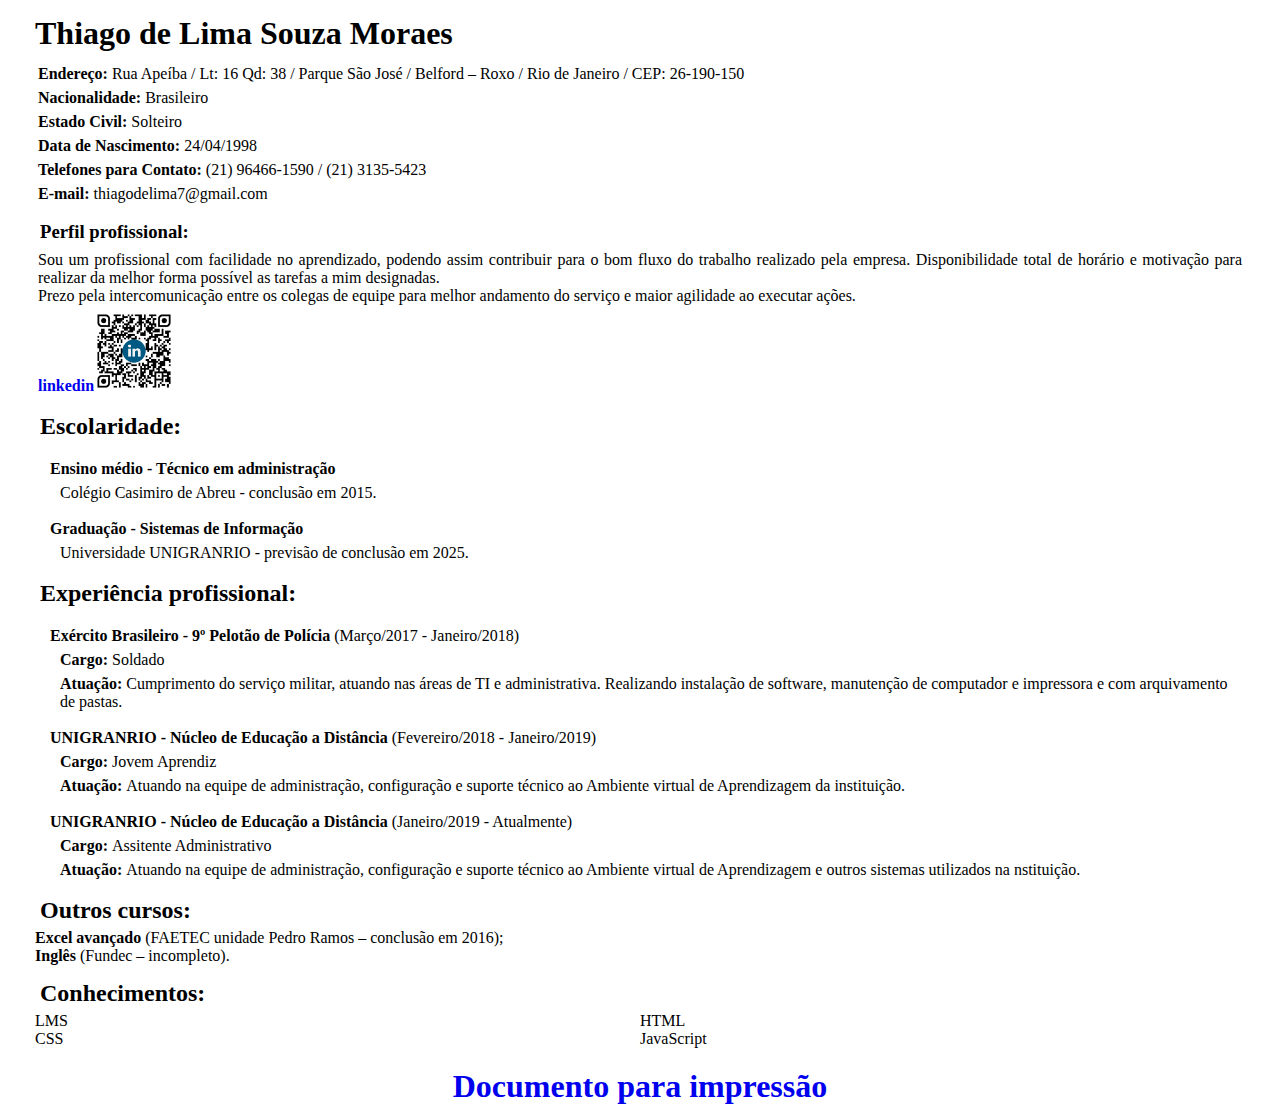
<file: curriculo-main/index.html>
<!DOCTYPE html>
<html lang="pt-br">
	<head>
		<meta charset="utf-8">
		<title>Currículo Thiago de Lima Souza Moraes</title>
		<link rel="stylesheet" type="text/css" href="css.css">	
	</head>
	<body>
        <h1 class="dono">Thiago de Lima Souza Moraes</h1>
        
        <div class="inf-pessoal">
            <p><b>Endereço: </b>Rua Apeíba / Lt: 16 Qd: 38 / Parque São José / Belford – Roxo / Rio de Janeiro / CEP: 26-190-150</p>
            <p><b>Nacionalidade: </b>Brasileiro</p>
            <p><b>Estado Civil: </b>Solteiro</p>
            <p><b>Data de Nascimento: </b>24/04/1998</p>
            <p><b>Telefones para Contato: </b>(21) 96466-1590 / (21) 3135-5423</p>
            <p><b>E-mail: </b>thiagodelima7@gmail.com</p>

            <h3 class="inf-1">Perfil profissional:</h3>
            <div class="cont-pp"></div>
                <p class="descricao">Sou um profissional com facilidade no aprendizado, podendo assim contribuir para o bom fluxo do trabalho realizado pela empresa. Disponibilidade total de horário e motivação para realizar da melhor forma possível as tarefas a mim designadas.<br>            
                Prezo pela intercomunicação entre os colegas de equipe para melhor andamento do serviço e maior agilidade ao executar ações.</p>
                <p class="link"><a href="https://www.linkedin.com/in/thiago-lima-a7093b1ba/" target="_blank"><b class="nome-link">linkedin</b></a><img src="img/qr-linkedin.png" alt="Código QR Linkdin" title="Código QR Linkdin" height="80px" class="img-link"></p>
            </div>
        </div>

        <div class="inf-adicionais">
            <h2 class="cont-inf-ad" id="inf-2">Escolaridade:</h2>
            <ul class="topico-cont-inf-ad">
                <li class="escolaridade"><b>Ensino médio - Técnico em administração</b></li>
                <ul class="sub-topico-cont-inf-ad">
                    <li class="desc-escolaridade">Colégio Casimiro de Abreu - conclusão em 2015.</li>
                </ul>
                <li class="escolaridade"><b>Graduação - Sistemas de Informação</b></li>
                <ul class="sub-topico-cont-inf-ad">
                    <li class="desc-escolaridade">Universidade UNIGRANRIO - previsão de conclusão em 2025.</li>
                </ul>
            </ul>

            <h2 class="cont-inf-ad" id="inf-3">Experiência profissional:</h2>
            <ul class="topico-cont-inf-ad">
                <li class="experiencia"><b>Exército Brasileiro - 9º Pelotão de Polícia </b>(Março/2017 - Janeiro/2018)</li>
                <ul class="sub-topico-cont-inf-ad">
                    <li class="cargo"><b>Cargo: </b>Soldado</li>
                    <li class="atuacao"><b>Atuação: </b>Cumprimento do serviço militar, atuando nas áreas de TI e administrativa. Realizando instalação de software, manutenção de computador e impressora e com arquivamento de pastas.</li>
                </ul>
                <li class="experiencia"><b>UNIGRANRIO - Núcleo de Educação a Distância </b>(Fevereiro/2018 - Janeiro/2019)</li>
                <ul class="sub-topico-cont-inf-ad">
                    <li class="cargo"><b>Cargo: </b>Jovem Aprendiz</li>
                    <li class="atuacao"><b>Atuação: </b>Atuando na equipe de administração, configuração e suporte técnico ao Ambiente virtual de Aprendizagem da instituição.</li>
                </ul>
                <li class="experiencia"><b>UNIGRANRIO - Núcleo de Educação a Distância </b>(Janeiro/2019 - Atualmente)</li>
                <ul class="sub-topico-cont-inf-ad">
                    <li class="cargo"><b>Cargo: </b>Assitente Administrativo</li>
                    <li class="atuacao"><b>Atuação: </b>Atuando na equipe de administração, configuração e suporte técnico ao Ambiente virtual de Aprendizagem e outros sistemas utilizados na nstituição.</li>
                </ul>
            </ul>

            <h2 class="cont-inf-ad" id="inf-4">Outros cursos:</h2>
            <ul class="topico-cont-inf-ad">
                <li><b>Excel avançado </b>(FAETEC unidade Pedro Ramos – conclusão em 2016);</li>
                <li><b>Inglês </b>(Fundec – incompleto). </li>
            </ul>

            <h2 class="cont-inf-ad" id="inf-5">Conhecimentos:</h2>
            <ul class="topico-cont-inf-ad">
                <div class="top-inf-5">
                    <li>LMS</li>
                    <li>HTML</li>
                    <li>CSS</li>
                    <li>JavaScript</li>
                </div>
            </ul>
        </div>
	<div class="exportacao" id="inf-6">
		<h1 class="cont-exportacao"><a href="exportação/curriculo.html" target="_blank">Documento para impressão</a></h1>
	</div>
    </body>
</html>
</file>
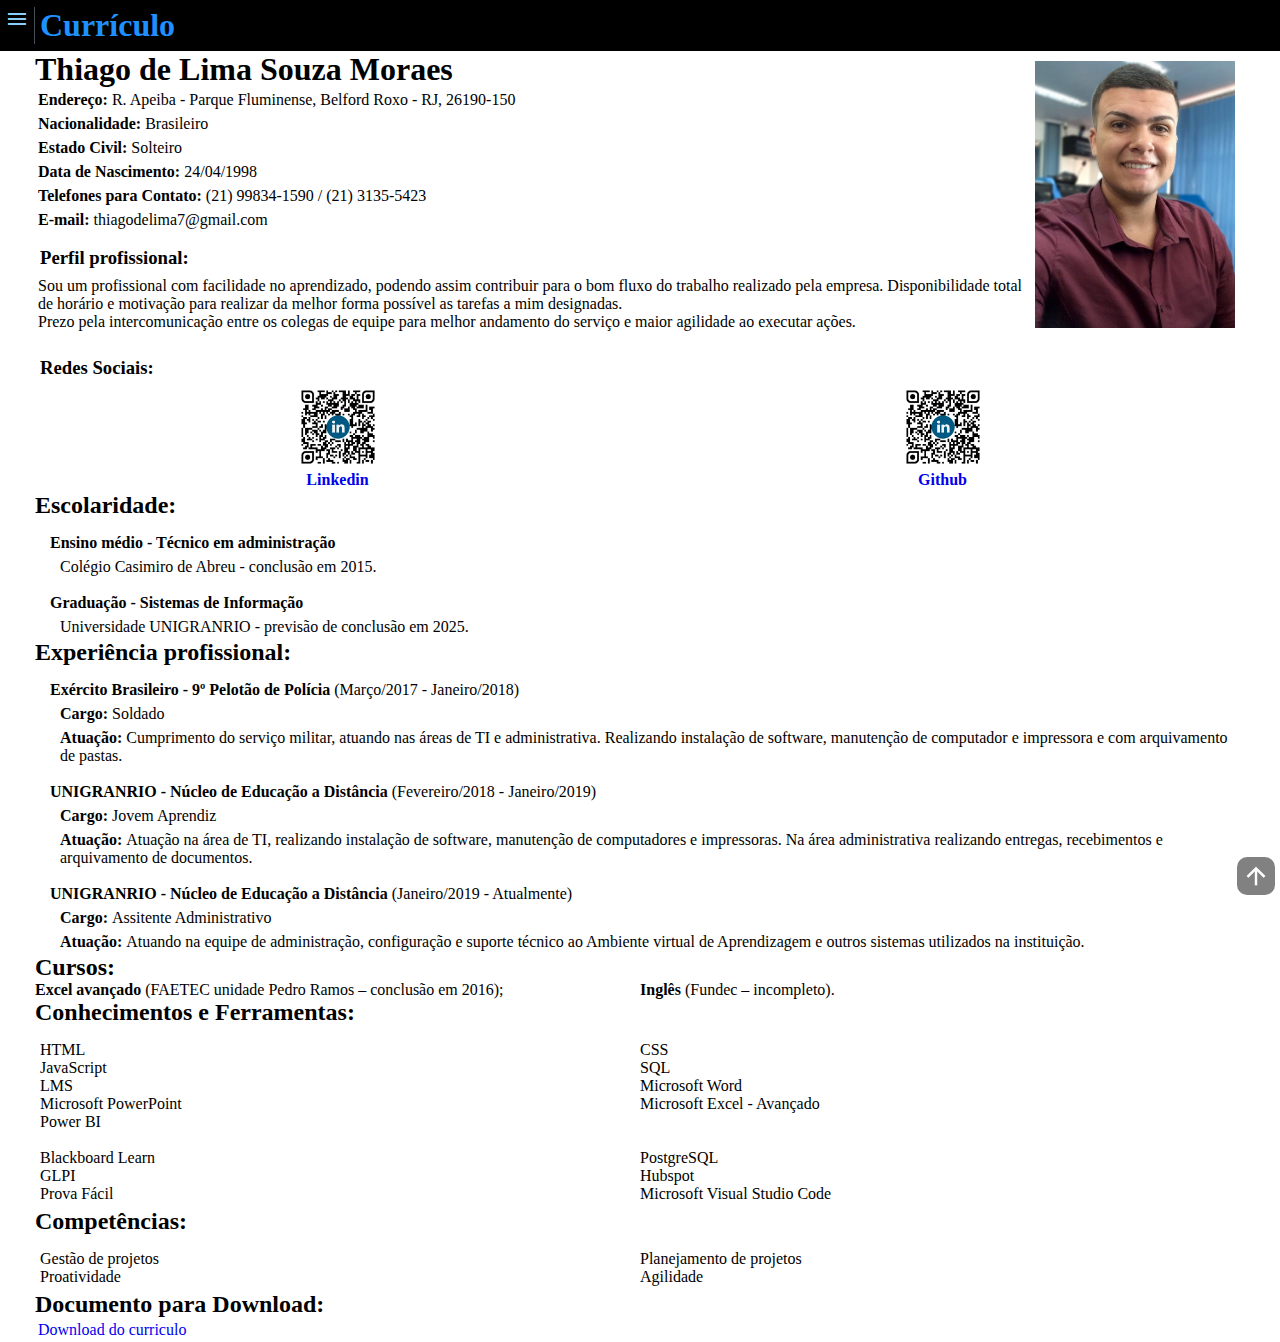
<file: curriculo1-main/index.html>
<!DOCTYPE html>
<html lang="pt-br">
<head>
    <meta charset="UTF-8">
    <meta http-equiv="X-UA-Compatible" content="IE=edge">
    <meta name="viewport" content="width=device-width, initial-scale=1.0">
    <title>Currículo Thiago de Lima Souza Moraes</title>
    <link rel="stylesheet" type="text/css" href="css.css">
	<link rel="icon" href="img/logoTH.png" type="image/x-icon">
    <link href="https://fonts.googleapis.com/icon?family=Material+Icons" rel="stylesheet">
	</head>
	<body>

        <section class="topo" id="topo">
            <div class="botao-topo">
                <a href="#" class="nome-botao-menu" id="nome-botao-menu"><span class="material-icons" id="botao-menu">menu</span></a>
                <a href="#" class="nome-botao-menu-hover" id="nome-botao-menu-hover"><span class="material-icons" id="botao-menu-hover">menu_open</span></a>
                <a href="#" class="nome-botao-menu-close" id="nome-botao-menu-close"><span class="material-icons" id="botao-menu-close">close</span></a>
            </div>
            <div class="cont-nome-topo">
                <h1 class="nome-topo">Currículo</h1>
            </div>
        </section>

        <section class="menu">
            <nav class="cont-menu" id="cont-menu">
                <ul class="menu-superior">
                    <li class="menu-pagina"><a href="#cont-inf-pessoal" class="nome-menu-pagina">Informações Pessoais</a></li>
                    <li class="menu-pagina"><a href="#cont-redes" class="nome-menu-pagina">Redes</a></li>
                    <li class="menu-pagina"><a href="#cont-escolaridade" class="nome-menu-pagina">Escolaridade</a></li>
                    <li class="menu-pagina"><a href="#cont-experiencia" class="nome-menu-pagina">Experiência</a></li>
                    <li class="menu-pagina"><a href="#cont-cursos" class="nome-menu-pagina">Cursos</a></li>
                    <li class="menu-pagina"><a href="#cont-conhecimentos" class="nome-menu-pagina">Conhecimentos e Ferramentas</a></li>
                    <li class="menu-pagina"><a href="#cont-competencias" class="nome-menu-pagina">Competências</a></li>
                    <li class="menu-pagina"><a href="#cont-download" class="nome-menu-pagina">Documento para Download</a></li>
                </ul>
            </nav>
        </section>
            
        <section class="cont-inf" id="cont-inf">
            <section class="cont-inf-pessoal" id="cont-inf-pessoal">
                <div class="inf-pessoal">
                    <h1 class="nome-dono">Thiago de Lima Souza Moraes</h1>
                    <p><b>Endereço: </b><!-- Rua Apeíba / Lt: 16 Qd: 38 / Parque São José / Belford – Roxo / Rio de Janeiro / CEP: 26-190-150 --> R. Apeiba - Parque Fluminense, Belford Roxo - RJ, 26190-150</p>
                    <p><b>Nacionalidade: </b>Brasileiro</p>
                    <p><b>Estado Civil: </b>Solteiro</p>
                    <p><b>Data de Nascimento: </b>24/04/1998</p>
                    <p><b>Telefones para Contato: </b>(21) 99834-1590 / (21) 3135-5423</p>
                    <p><b>E-mail: </b>thiagodelima7@gmail.com</p>

                    <h3 class="inf-1" id="perfil-profissional">Perfil profissional:</h3>
                    <p class="descricao">Sou um profissional com facilidade no aprendizado, podendo assim contribuir para o bom fluxo do trabalho realizado pela empresa. Disponibilidade total de horário e motivação para realizar da melhor forma possível as tarefas a mim designadas.<br>            
                    Prezo pela intercomunicação entre os colegas de equipe para melhor andamento do serviço e maior agilidade ao executar ações.</p>
                </div>

                <div class="cont-foto-dono">
                    <img src="img/IMG_6853(1).jpg" class="foto-dono" alt="Foto - Thiago de Lima Souza Moraes" title="Foto - Thiago de Lima Souza Moraes">
                </div>
            </section>

            <section class="cont-redes" id="cont-redes">
                <h3 class="inf-1" id="perfil-profissional">Redes Sociais:</h3>
                <div class="redes">
                    <p class="rede" id="rede1"><img src="img/qr-linkedin.png" alt="Código QR Linkdin" title="Código QR Linkdin" height="80px" class="img-redek"><br><a href="https://www.linkedin.com/in/thiago-de-lima-souza-moraes-a7093b1ba/" target="_blank" class="nome-link"><b>Linkedin</b></a></p>
                    <p class="rede" id="rede2"><img src="img/qr-linkedin.png" alt="Código QR Github" title="Código QR Github" height="80px" class="img-redek"><br><a href="https://github.com/TMoraes2021" target="_blank" class="nome-link"><b>Github</b></a></p>
                </div>
            </section>
            
            <section class="cont-escolaridade" id="cont-escolaridade">
                <h2 class="cont-inf-ad" id="inf-2">Escolaridade:</h2>
                <ul class="topico-cont-inf-ad">
                    <li class="escolaridade"><b>Ensino médio - Técnico em administração</b></li>
                    <ul class="sub-topico-cont-inf-ad">
                        <li class="desc-escolaridade">Colégio Casimiro de Abreu - conclusão em 2015.</li>
                    </ul>
                    <li class="escolaridade"><b>Graduação - Sistemas de Informação</b></li>
                    <ul class="sub-topico-cont-inf-ad">
                        <li class="desc-escolaridade">Universidade UNIGRANRIO - previsão de conclusão em 2025.</li>
                    </ul>
                </ul>
            </section>

            <section class="cont-experiencia" id="cont-experiencia">
                <h2 class="cont-inf-ad" id="inf-3">Experiência profissional:</h2>
                <ul class="topico-cont-inf-ad">
                    <li class="experiencia"><b>Exército Brasileiro - 9º Pelotão de Polícia </b>(Março/2017 - Janeiro/2018)</li>
                    <ul class="sub-topico-cont-inf-ad">
                        <li class="cargo"><b>Cargo: </b>Soldado</li>
                        <li class="atuacao"><b>Atuação: </b>Cumprimento do serviço militar, atuando nas áreas de TI e administrativa. Realizando instalação de software, manutenção de computador e impressora e com arquivamento de pastas.</li>
                    </ul>
                    <li class="experiencia"><b>UNIGRANRIO - Núcleo de Educação a Distância </b>(Fevereiro/2018 - Janeiro/2019)</li>
                    <ul class="sub-topico-cont-inf-ad">
                        <li class="cargo"><b>Cargo: </b>Jovem Aprendiz</li>
                        <li class="atuacao"><b>Atuação: </b>Atuação na área de TI, realizando instalação de software, manutenção de computadores e impressoras. Na área administrativa realizando entregas, recebimentos e arquivamento de documentos.</li>
                    </ul>
                    <li class="experiencia"><b>UNIGRANRIO - Núcleo de Educação a Distância </b>(Janeiro/2019 - Atualmente)</li>
                    <ul class="sub-topico-cont-inf-ad">
                        <li class="cargo"><b>Cargo: </b>Assitente Administrativo</li>
                        <li class="atuacao"><b>Atuação: </b>Atuando na equipe de administração, configuração e suporte técnico ao Ambiente virtual de Aprendizagem e outros sistemas utilizados na instituição.</li>
                    </ul>
                </ul>
            </section>

            <section class="cont-cursos" id="cont-cursos">
                <h2 class="cont-inf-ad" id="inf-4">Cursos:</h2>
                <ul class="topico-cont-inf">
                    <li><b>Excel avançado </b>(FAETEC unidade Pedro Ramos – conclusão em 2016);</li>
                    <li><b>Inglês </b>(Fundec – incompleto). </li>
                </ul>
            </section>

            <section class="cont-conhecimentos" id="cont-conhecimentos">
                <h2 class="cont-inf-ad" id="inf-5">Conhecimentos e Ferramentas:</h2>
                <div class="div-top">                    
                    <ul class="topico-cont-inf">                    
                        <li>HTML</li>
                        <li>CSS</li>
                        <li>JavaScript</li>
                        <li>SQL</li>
                        <li>LMS</li>
                        <li>Microsoft Word</li>
                        <li>Microsoft PowerPoint</li>
                        <li>Microsoft Excel - Avançado</li>
                        <li>Power BI</li>
                    </ul>

                    <br>
                    
                    <ul class="topico-cont-inf"> 
                        <li>Blackboard Learn</li>
                        <li>PostgreSQL</li>
                        <li>GLPI</li>
                        <li>Hubspot</li>
                        <li>Prova Fácil</li>
                        <li>Microsoft Visual Studio Code</li>
                    </ul>
                </ul>
            </section>

            <section class="cont-competencias" id="cont-competencias">
                <h2 class="cont-inf-ad" id="inf-5">Competências:</h2>
                <div class="div-top">                    
                    <ul class="topico-cont-inf">                    
                        <li>Gestão de projetos</li>
                        <li>Planejamento de projetos</li>
                        <li>Proatividade</li>
                        <li>Agilidade</li>
                    </ul>
                </div>
            </section>

            <section class="cont-download" id="cont-download">
                <h2 class="cont-inf-ad" id="inf-5">Documento para Download:</h2>
                <p class="link-download"><a href="exportação/curriculo.html" target="_blank">Download do curriculo</a></p>
            </section>

            <section class="cont-botao-topo">
                <a href="#cont-inf" id="link-botao-inicio-pagina"><span class="material-icons" id="botao-inicio-pagina">arrow_upward</span></a>
            </section>

        </section>


        <script src="//code.jquery.com/jquery-3.2.1.min.js"></script>
	    <script type="text/javascript" src="script.js"></script>
        
    </body>
</html>
</file>
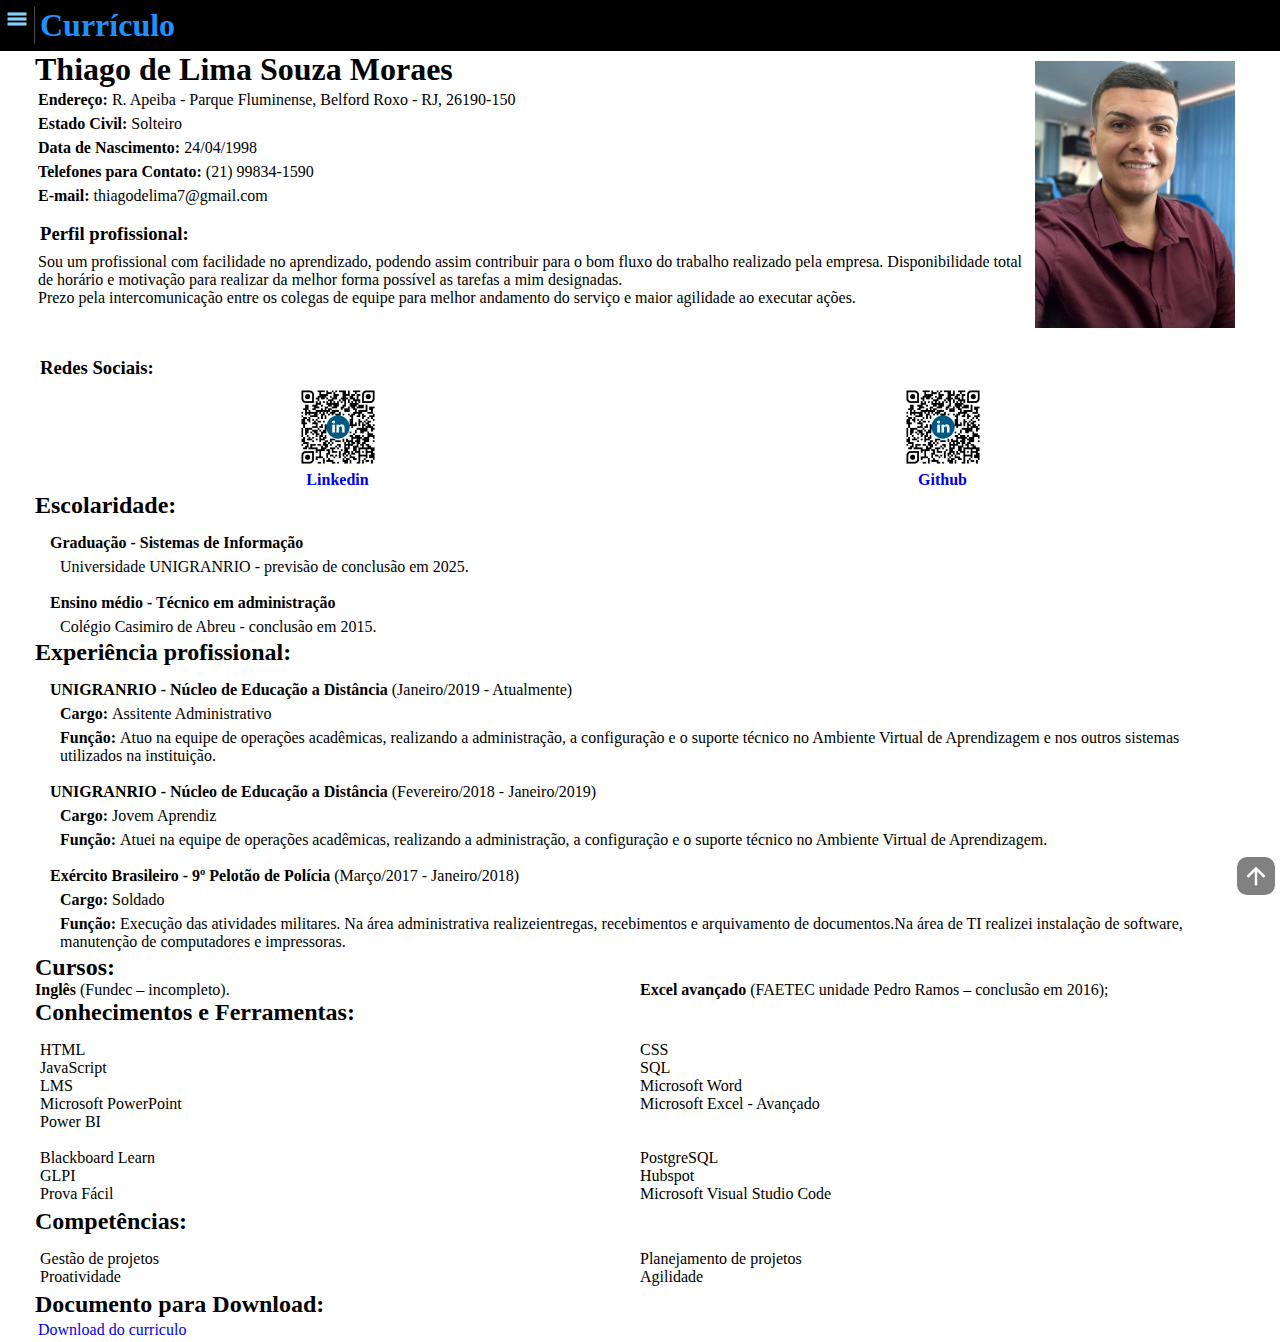
<file: curriculo2-main/index.html>
<!DOCTYPE html>
<html lang="pt-br">
<head>
    <meta charset="UTF-8">
    <meta http-equiv="X-UA-Compatible" content="IE=edge">
    <meta name="viewport" content="width=device-width, initial-scale=1.0">
    <title>Currículo | Thiago de Lima Souza Moraes</title>
    <link rel="stylesheet" type="text/css" href="css.css">
	<link rel="icon" href="img/logoTH.png" type="image/x-icon">
    <link href="https://fonts.googleapis.com/icon?family=Material+Icons" rel="stylesheet">
	</head>
	<body>

        <section class="topo" id="topo">
            <div class="conteudoBotaoTopo">
                <a href="#" class="linkBotaoMenu" id="linkBotaoMenu" onmouseover="linkBotaoHoverOn()" onmouseout="linkBotaoHoverOff()" onclick="abrirMenu()" >
                    <span class="material-icons" id="nomeBotaoMenu">menu</span>
                </a>
                <a href="#" class="linkBotaoMenu" id="linkBotaoMenuClose">
                    <span class="material-icons" id="nomeBotaoMenuClose">close</span>
                </a>
            </div>

            <div class="conteudoNomeTopo">
                <h1 class="nomeTopo">Currículo</h1>
            </div>
        </section>

        <section class="conteudoMenu" id="conteudoMenu">
            <nav class="menu" id="menu">
                <ul class="conteudoMenuPagina">
                    <li class="menu-pagina"><a href="#cont-inf-pessoal" class="nome-menu-pagina">Informações Pessoais</a></li>
                    <li class="menu-pagina"><a href="#cont-redes" class="nome-menu-pagina">Redes</a></li>
                    <li class="menu-pagina"><a href="#cont-escolaridade" class="nome-menu-pagina">Escolaridade</a></li>
                    <li class="menu-pagina"><a href="#cont-experiencia" class="nome-menu-pagina">Experiência</a></li>
                    <li class="menu-pagina"><a href="#cont-cursos" class="nome-menu-pagina">Cursos</a></li>
                    <li class="menu-pagina"><a href="#cont-conhecimentos" class="nome-menu-pagina">Conhecimentos e Ferramentas</a></li>
                    <li class="menu-pagina"><a href="#cont-competencias" class="nome-menu-pagina">Competências</a></li>
                    <li class="menu-pagina"><a href="#cont-download" class="nome-menu-pagina">Documento para Download</a></li>
                </ul>
            </nav>
        </section>
            
        <section class="cont-inf" id="cont-inf">
            <section class="cont-inf-pessoal" id="cont-inf-pessoal">
                <div class="inf-pessoal">
                    <h1 class="nome-dono">Thiago de Lima Souza Moraes</h1>
                    <p><b>Endereço: </b>R. Apeiba - Parque Fluminense, Belford Roxo - RJ, 26190-150</p>
                    <p><b>Estado Civil: </b>Solteiro</p>
                    <p><b>Data de Nascimento: </b>24/04/1998</p>
                    <p><b>Telefones para Contato: </b>(21) 99834-1590</p>
                    <p><b>E-mail: </b>thiagodelima7@gmail.com</p>

                    <h3 class="inf-1" id="perfil-profissional">Perfil profissional:</h3>
                    <p class="descricao">Sou um profissional com facilidade no aprendizado, podendo assim contribuir para o bom fluxo do trabalho realizado pela empresa. Disponibilidade total de horário e motivação para realizar da melhor forma possível as tarefas a mim designadas.<br>            
                    Prezo pela intercomunicação entre os colegas de equipe para melhor andamento do serviço e maior agilidade ao executar ações.</p>
                </div>

                <div class="cont-foto-dono">
                    <img src="img/IMG_6853(1).jpg" class="foto-dono" alt="Foto - Thiago de Lima Souza Moraes" title="Foto - Thiago de Lima Souza Moraes">
                </div>
            </section>

            <section class="cont-redes" id="cont-redes">
                <h3 class="inf-1" id="perfil-profissional">Redes Sociais:</h3>
                <div class="redes">
                    <p class="rede" id="rede1"><img src="img/qr-linkedin.png" alt="Código QR Linkdin" title="Código QR Linkdin" height="80px" class="img-redek"><br><a href="https://www.linkedin.com/in/thiago-de-lima-souza-moraes-a7093b1ba/" target="_blank" class="nome-link"><b>Linkedin</b></a></p>
                    <p class="rede" id="rede2"><img src="img/qr-linkedin.png" alt="Código QR Github" title="Código QR Github" height="80px" class="img-redek"><br><a href="https://github.com/TMoraes2021" target="_blank" class="nome-link"><b>Github</b></a></p>
                </div>
            </section>
            
            <section class="cont-escolaridade" id="cont-escolaridade">
                <h2 class="cont-inf-ad" id="inf-2">Escolaridade:</h2>
                <ul class="topico-cont-inf-ad">
                    <li class="escolaridade"><b>Graduação - Sistemas de Informação</b></li>
                    <ul class="sub-topico-cont-inf-ad">
                        <li class="desc-escolaridade">Universidade UNIGRANRIO - previsão de conclusão em 2025.</li>
                    <li class="escolaridade"><b>Ensino médio - Técnico em administração</b></li>
                    <ul class="sub-topico-cont-inf-ad">
                        <li class="desc-escolaridade">Colégio Casimiro de Abreu - conclusão em 2015.</li>
                    </ul>
                    </ul>
                </ul>
            </section>

            <section class="cont-experiencia" id="cont-experiencia">
                <h2 class="cont-inf-ad" id="inf-3">Experiência profissional:</h2>
                <ul class="topico-cont-inf-ad">
                    <li class="experiencia"><b>UNIGRANRIO - Núcleo de Educação a Distância </b>(Janeiro/2019 - Atualmente)</li>
                    <ul class="sub-topico-cont-inf-ad">
                        <li class="cargo"><b>Cargo: </b>Assitente Administrativo</li>
                        <li class="atuacao"><b>Função: </b>Atuo na equipe de operações acadêmicas, realizando a administração, a configuração e o suporte técnico no Ambiente Virtual de Aprendizagem e nos outros sistemas utilizados na instituição.</li>
                    </ul>
                    <li class="experiencia"><b>UNIGRANRIO - Núcleo de Educação a Distância </b>(Fevereiro/2018 - Janeiro/2019)</li>
                    <ul class="sub-topico-cont-inf-ad">
                        <li class="cargo"><b>Cargo: </b>Jovem Aprendiz</li>
                        <li class="atuacao"><b>Função: </b>Atuei na equipe de operações acadêmicas, realizando a administração, a configuração e o suporte técnico no Ambiente Virtual de Aprendizagem.</li>
                    </ul>
                    <li class="experiencia"><b>Exército Brasileiro - 9º Pelotão de Polícia </b>(Março/2017 - Janeiro/2018)</li>
                    <ul class="sub-topico-cont-inf-ad">
                        <li class="cargo"><b>Cargo: </b>Soldado</li>
                        <li class="atuacao"><b>Função: </b>Execução das atividades militares. Na área administrativa realizeientregas, recebimentos e arquivamento de documentos.Na área de TI realizei instalação de software, manutenção de computadores e impressoras.</li>
                    </ul>
                </ul>
            </section>

            <section class="cont-cursos" id="cont-cursos">
                <h2 class="cont-inf-ad" id="inf-4">Cursos:</h2>
                <ul class="topico-cont-inf">
                    <li><b>Inglês </b>(Fundec – incompleto). </li>
                    <li><b>Excel avançado </b>(FAETEC unidade Pedro Ramos – conclusão em 2016);</li>
                </ul>
            </section>

            <section class="cont-conhecimentos" id="cont-conhecimentos">
                <h2 class="cont-inf-ad" id="inf-5">Conhecimentos e Ferramentas:</h2>
                <div class="div-top">                    
                    <ul class="topico-cont-inf">                    
                        <li>HTML</li>
                        <li>CSS</li>
                        <li>JavaScript</li>
                        <li>SQL</li>
                        <li>LMS</li>
                        <li>Microsoft Word</li>
                        <li>Microsoft PowerPoint</li>
                        <li>Microsoft Excel - Avançado</li>
                        <li>Power BI</li>
                    </ul>

                    <br>
                    
                    <ul class="topico-cont-inf"> 
                        <li>Blackboard Learn</li>
                        <li>PostgreSQL</li>
                        <li>GLPI</li>
                        <li>Hubspot</li>
                        <li>Prova Fácil</li>
                        <li>Microsoft Visual Studio Code</li>
                    </ul>
                </ul>
            </section>

            <section class="cont-competencias" id="cont-competencias">
                <h2 class="cont-inf-ad" id="inf-5">Competências:</h2>
                <div class="div-top">                    
                    <ul class="topico-cont-inf">                    
                        <li>Gestão de projetos</li>
                        <li>Planejamento de projetos</li>
                        <li>Proatividade</li>
                        <li>Agilidade</li>
                    </ul>
                </div>
            </section>

            <section class="cont-download" id="cont-download">
                <h2 class="cont-inf-ad" id="inf-5">Documento para Download:</h2>
                <p class="link-download"><a href="exportação/Curriculo - Thiago de Lima Souza Moraes.docx" target="_blank">Download do curriculo</a></p>
            </section>

            <section class="cont-botao-topo">
                <a href="#cont-inf" id="link-botao-inicio-pagina"><span class="material-icons" id="botao-inicio-pagina">arrow_upward</span></a>
            </section>

        </section>


        <script src="//code.jquery.com/jquery-3.2.1.min.js"></script>
	    <script type="text/javascript" src="script.js"></script>
        
    </body>
</html>
</file>
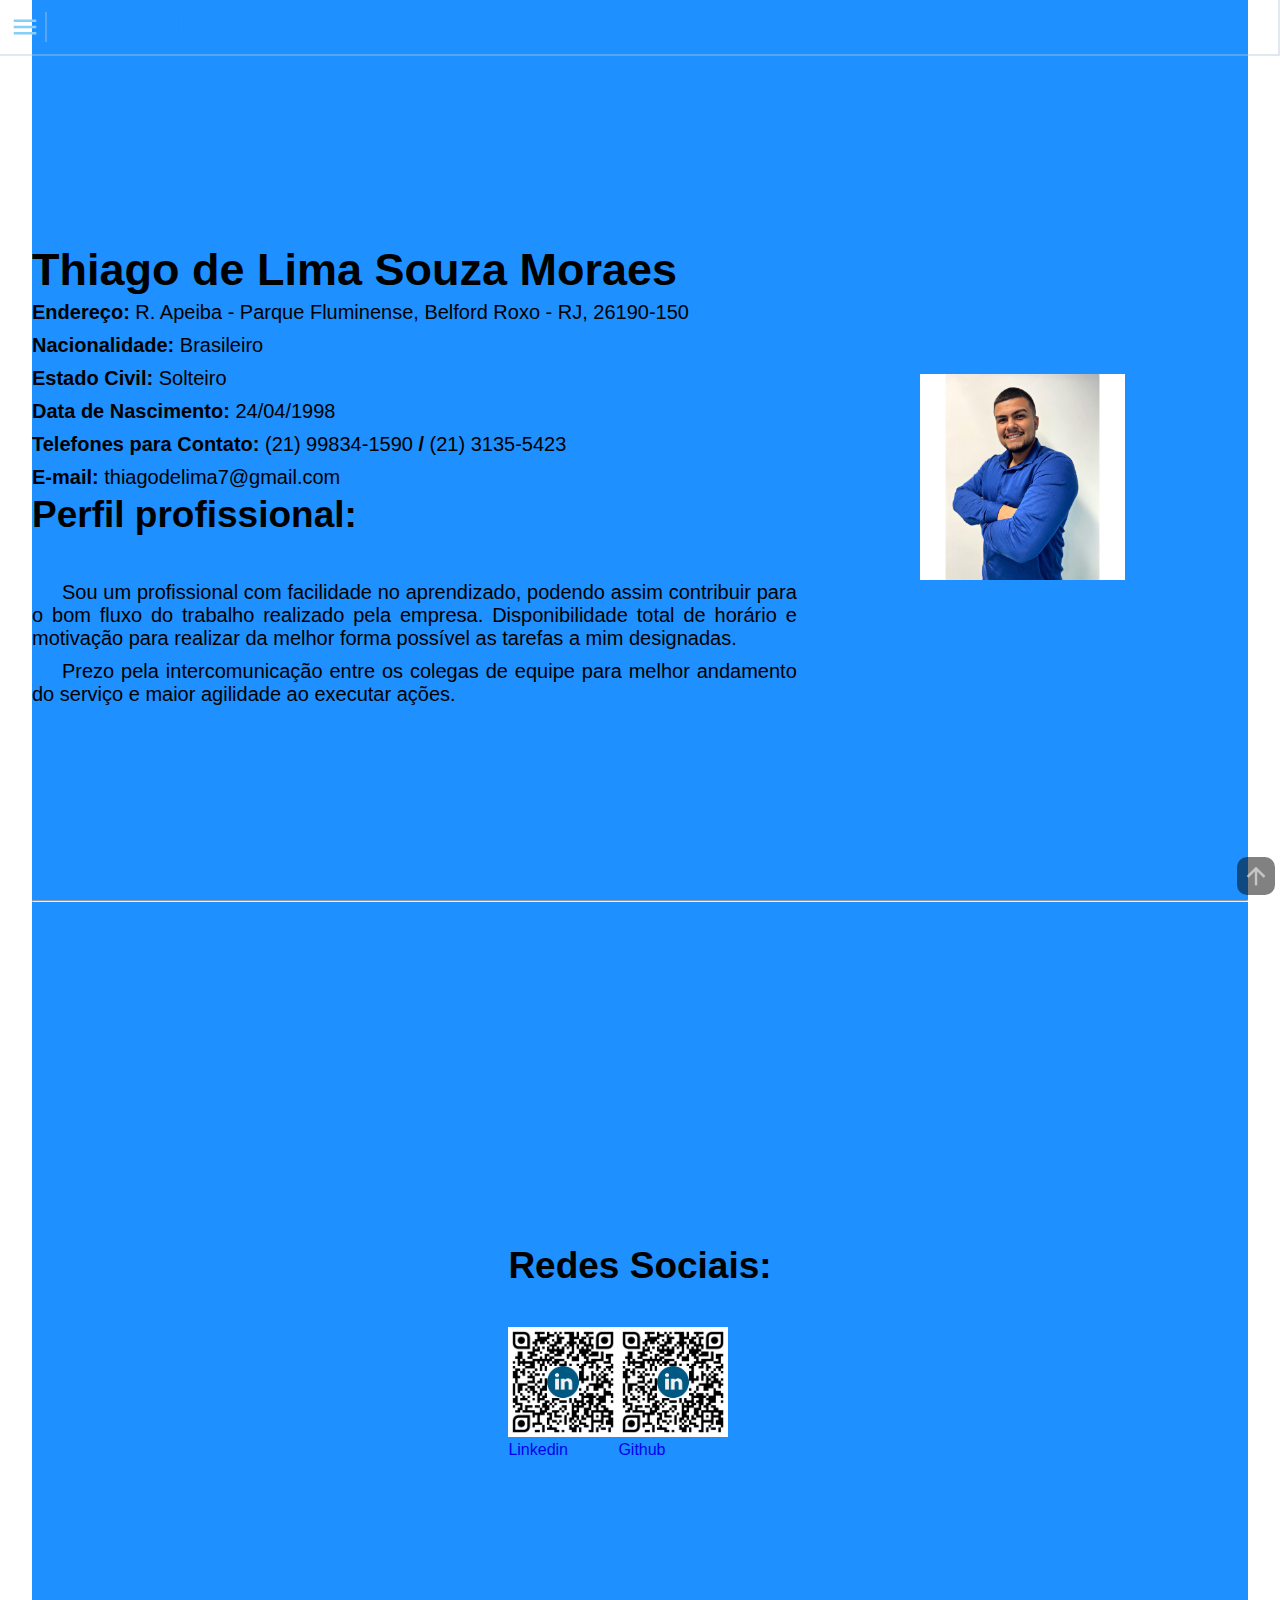
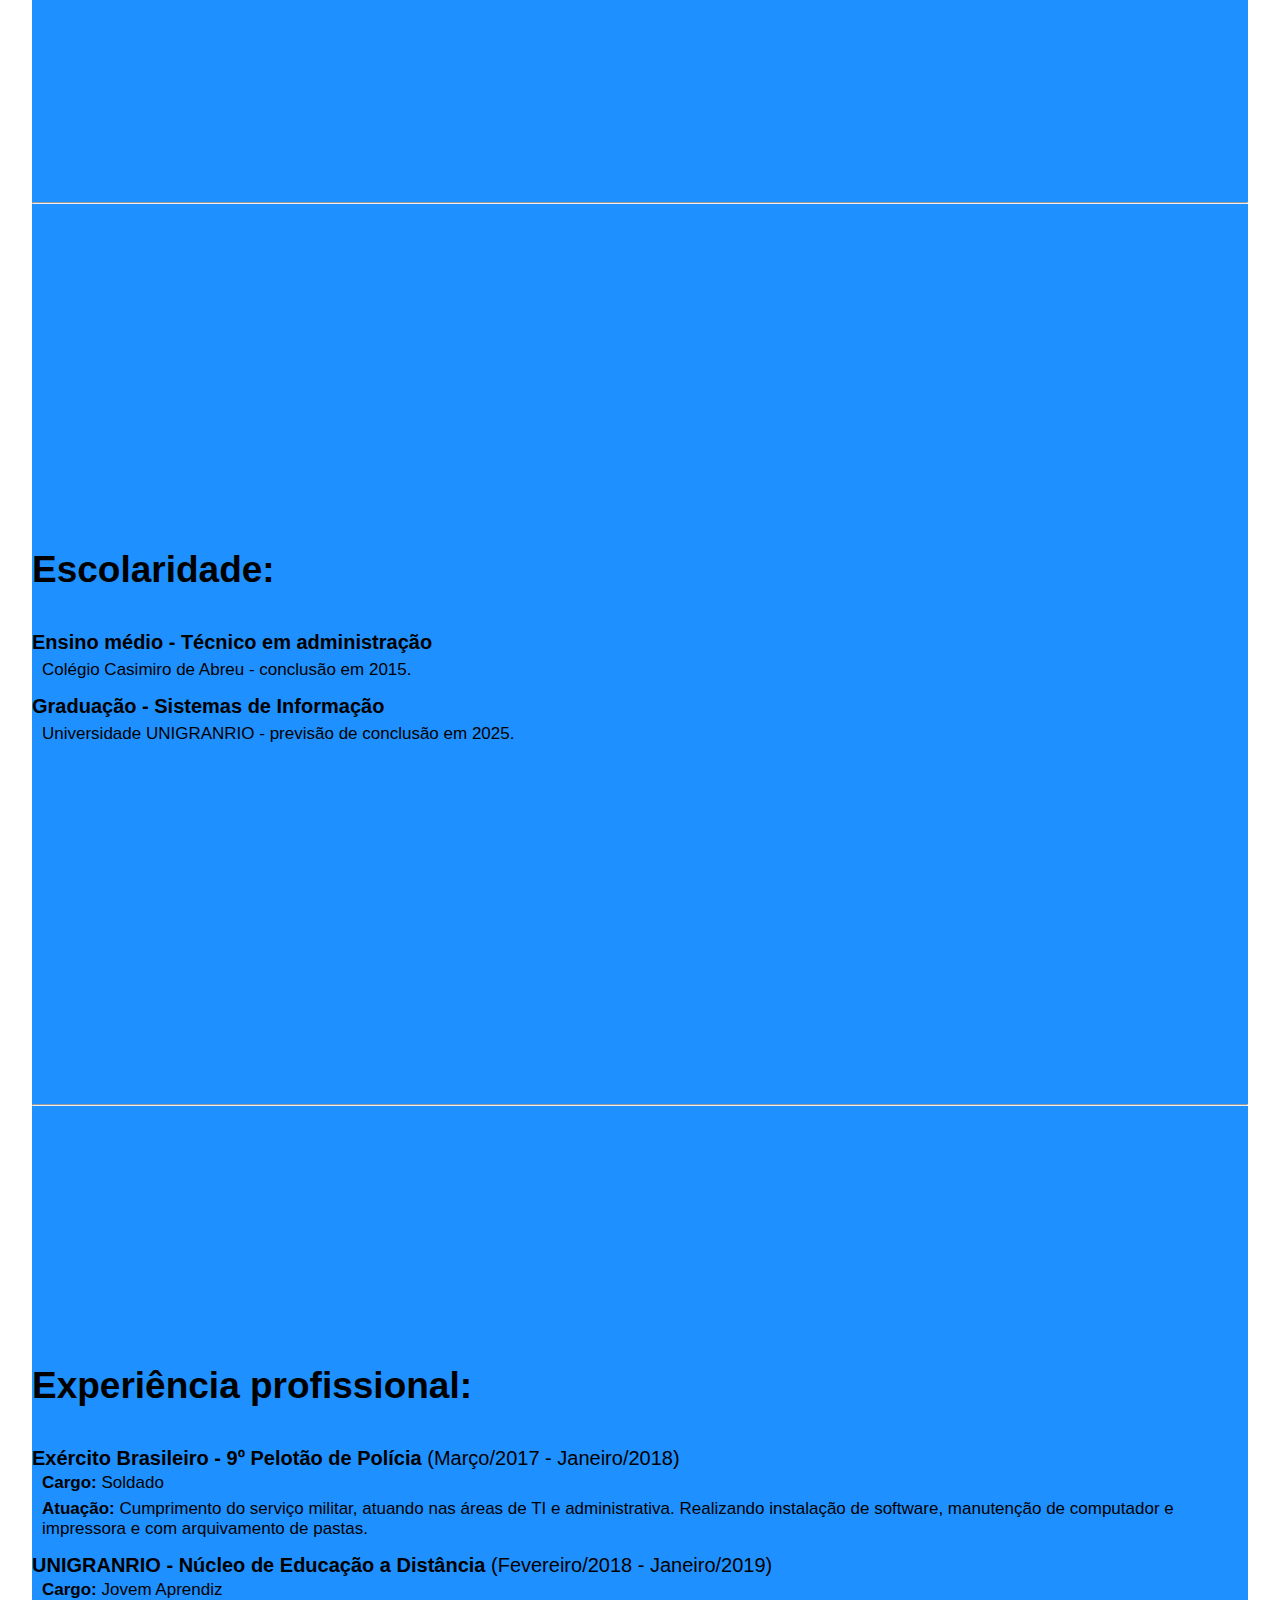
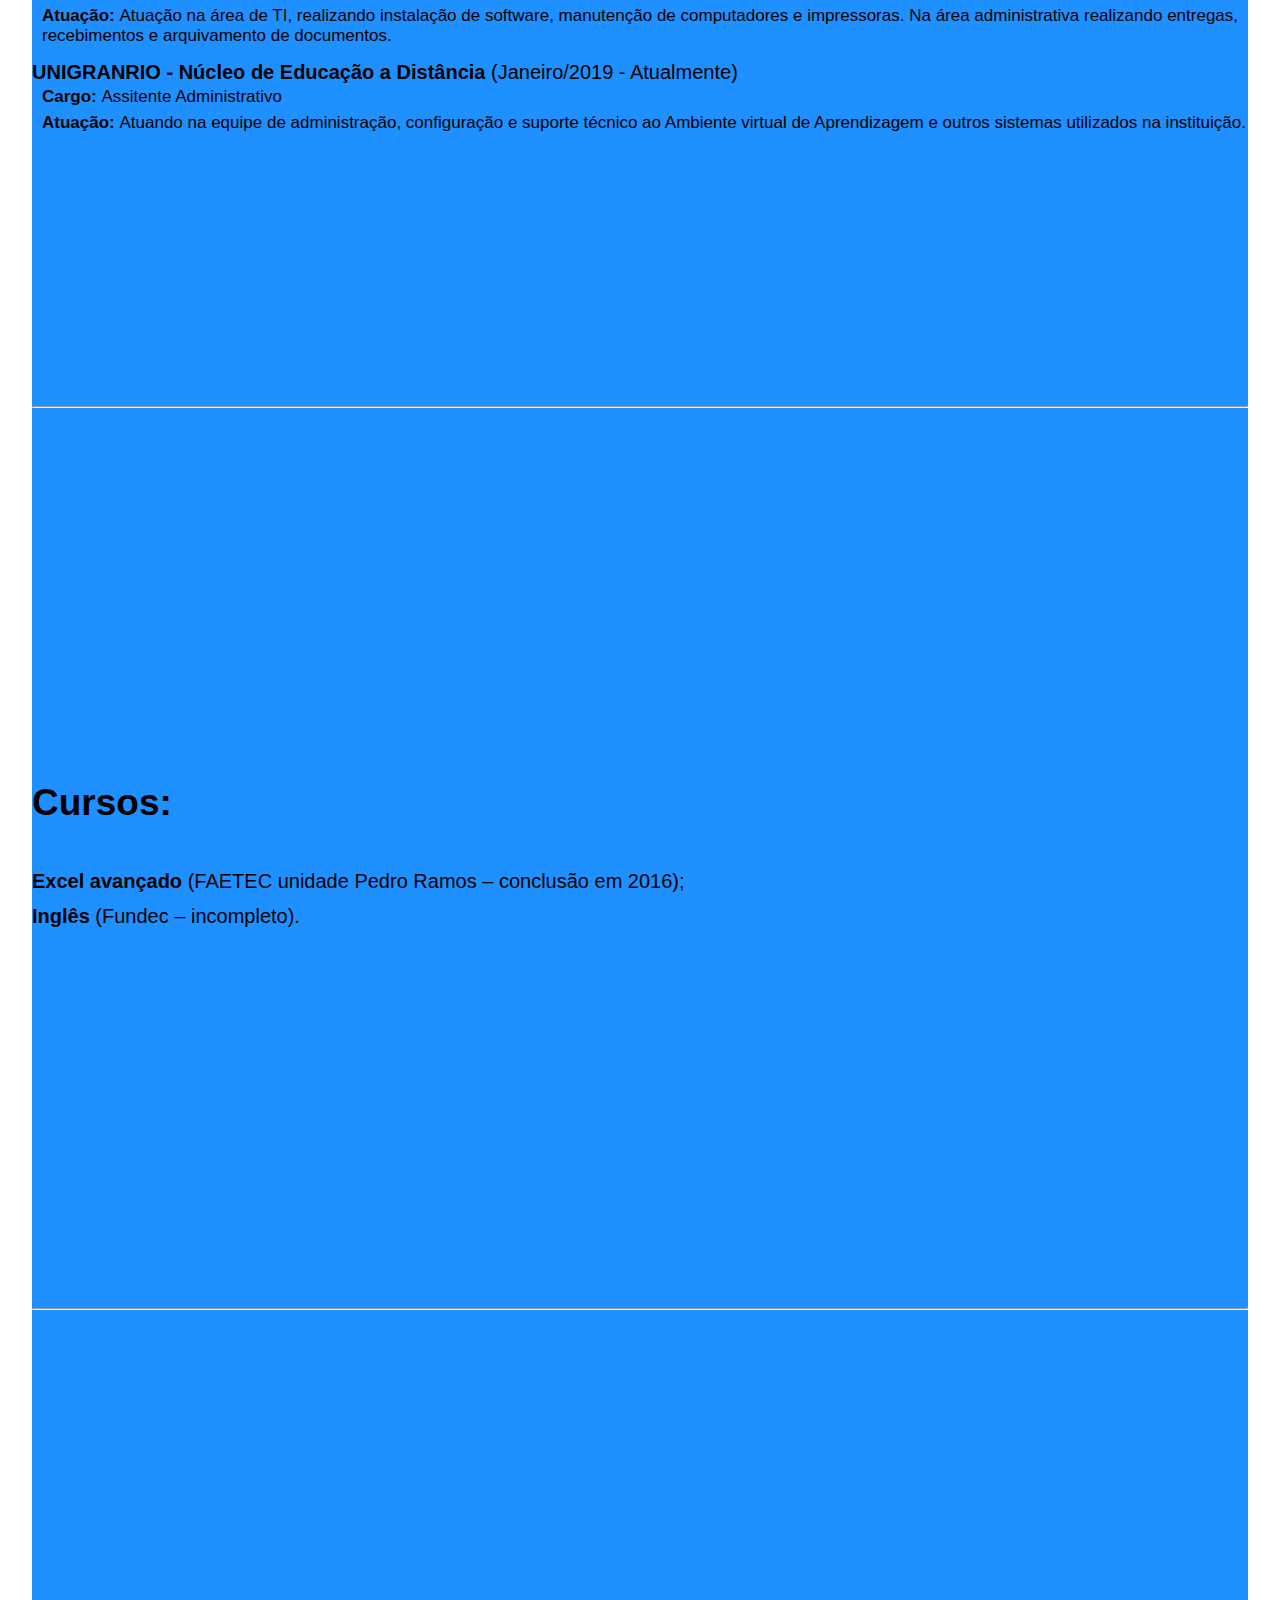
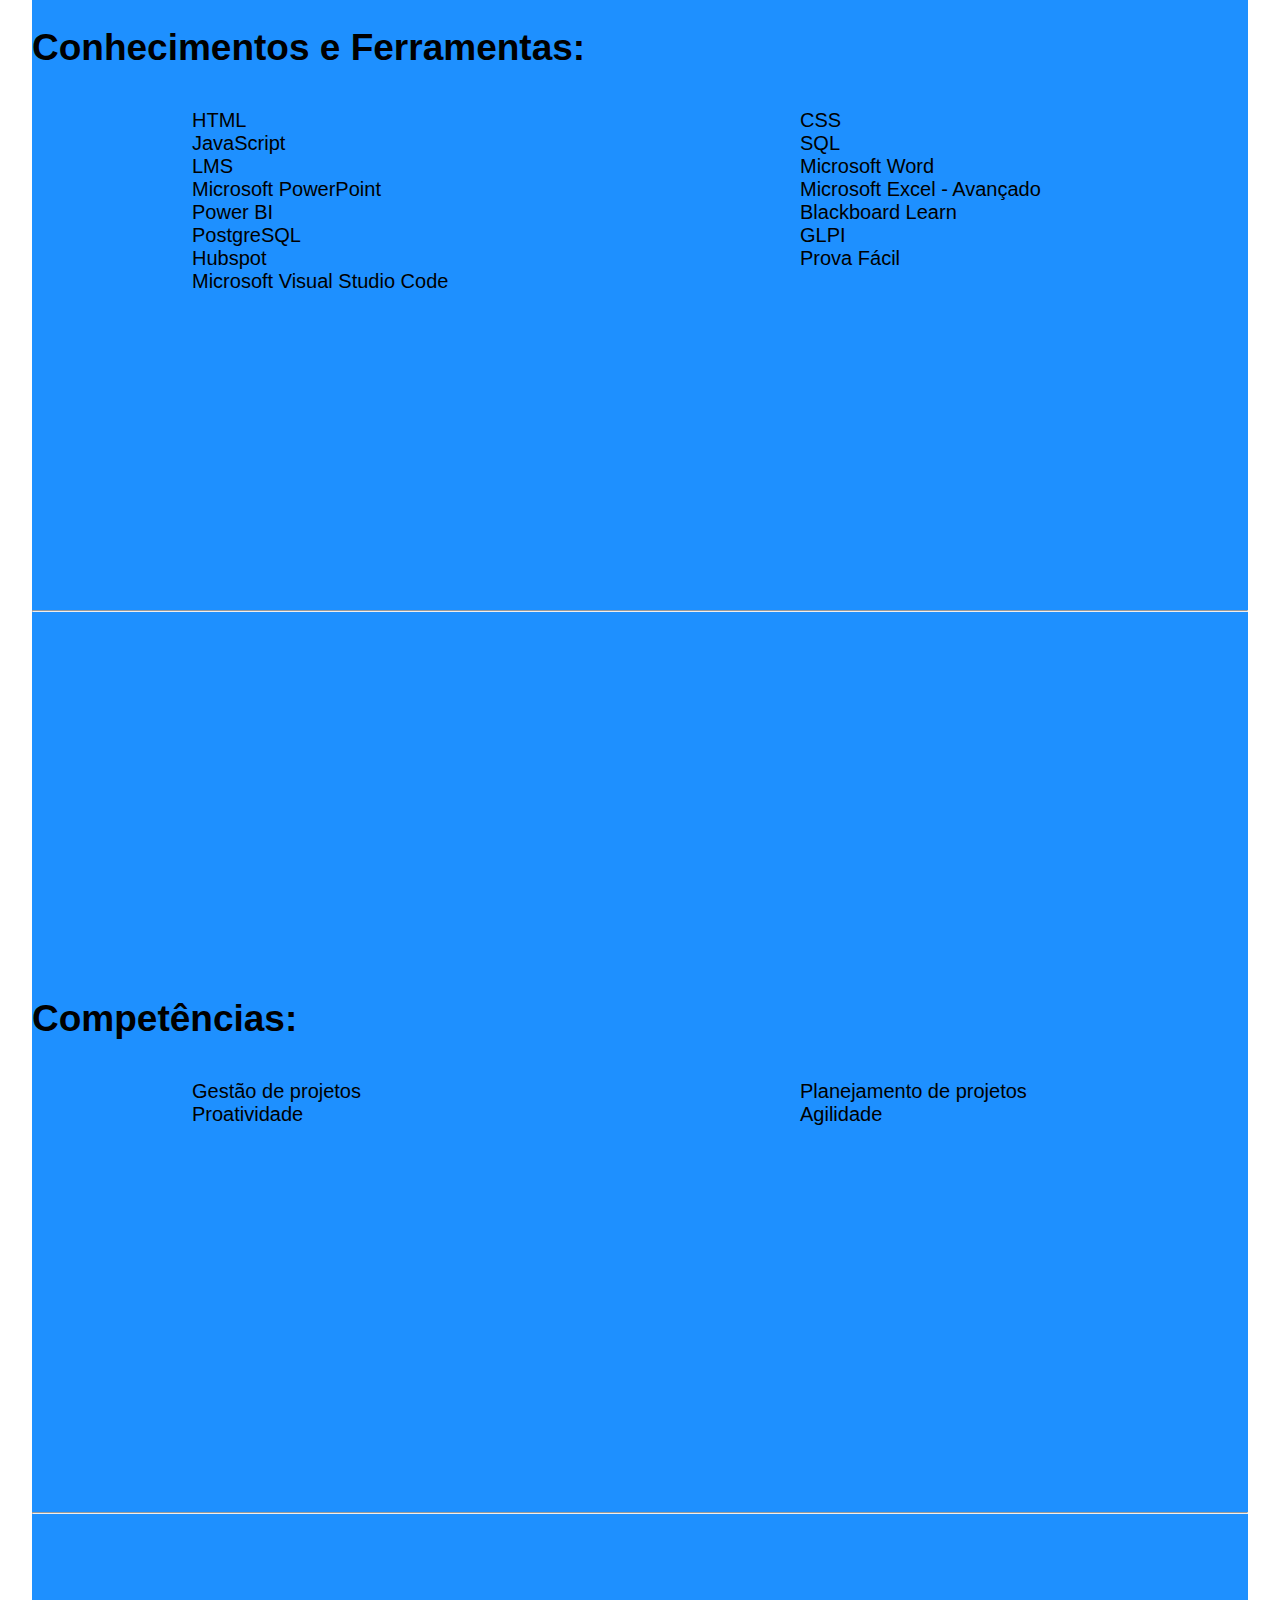
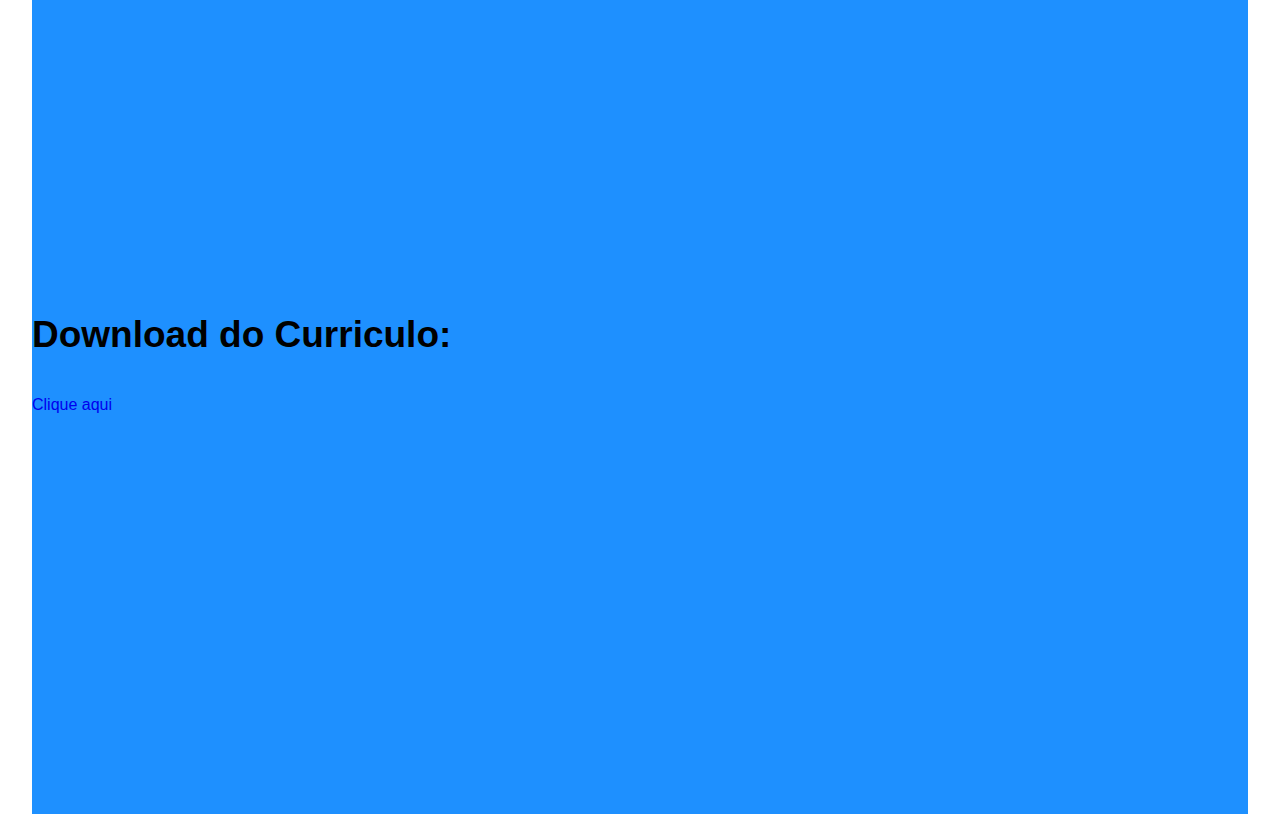
<file: curriculo3-main/index.html>
<!DOCTYPE html>
<html lang="pteudobr">
<head>
    <meta charset="UTF-8">
    <meta http-equiv="X-UA-Compatible" content="IE=edge">
    <meta name="viewport" content="width=device-width, initial-scale=1.0">
    <title>Currículo Thiago de Lima Souza Moraes</title>
    <link rel="stylesheet" type="text/css" href="css2.css">
	<link rel="icon" href="img/logoTH.png" type="image/x-icon">
    <link href="https://fonts.googleapis.com/icon?family=Material+Icons" rel="stylesheet">
	</head>
	<body>

        <section class="topo">
            <div class="botaoTopo">
                <p href="#" class="nomeBotaoMenu" id="linkBotaoMenu" onmouseover="overOn()" onmouseout="overOff()" onclick="menu()">
                    <span class="material-icons" id="nomeBotaoMenu">menu</span>
                </p>
                <!-- 
                <a href="#" class="nomeBotaoMenu" id="linkBotaoMenu" onmouseover="overOn()" onmouseout="overOff()" onclick="abrirMenu()">
                    <span class="material-icons" id="nomeBotaoMenu">menu</span>
                </a>
                <a href="#" class="nomeBotaoMenuClose" id="linkBotaoMenuClose" onclick="fecharMenu()">
                    <span class="material-icons" id="nomeBotaoMenuClose">close</span>
                </a> -->
            </div>

            <div class="conteudoNomeTopo">
                <h1 class="nomeTopo">Currículo</h1>
            </div>
        </section>

        <section class="menu" id="menu">
            <nav class="conteudoMenu" id="conteudoMenu">
                <ul class="menuSuperior">
                    <li class="menuPagina"><a href="#conteudoInformacoesPessoal" class="nomeMenuPagina">Informações Pessoais</a></li>
                    <li class="menuPagina"><a href="#conteudoRedes" class="nomeMenuPagina">Redes</a></li>
                    <li class="menuPagina"><a href="#conteudoEscolaridade" class="nomeMenuPagina">Escolaridade</a></li>
                    <li class="menuPagina"><a href="#conteudoExperiencia" class="nomeMenuPagina">Experiência</a></li>
                    <li class="menuPagina"><a href="#conteudoCursos" class="nomeMenuPagina">Cursos</a></li>
                    <li class="menuPagina"><a href="#conteudoConhecimentos" class="nomeMenuPagina">Conhecimentos e Ferramentas</a></li>
                    <li class="menuPagina"><a href="#conteudoCompetencias" class="nomeMenuPagina">Competências</a></li>
                    <li class="menuPagina"><a href="#conteudoDownload" class="nomeMenuPagina">Download do Curriculo</a></li>
                </ul>
            </nav>
        </section>
            
        <section class="conteudos" id="conteudosInformacoes">

            <section class="conteudo" id="conteudoInformacoesPessoal">
                <div id="informacoesPessoal1">
                    <h1 class="nomeDono">Thiago de Lima Souza Moraes</h1>
                    <p class="descriacaoPessoal"><b>Endereço: </b>R. Apeiba - Parque Fluminense, Belford Roxo - RJ, 26190-150</p>
                    <p class="descriacaoPessoal"><b>Nacionalidade: </b>Brasileiro</p>
                    <p class="descriacaoPessoal"><b>Estado Civil: </b>Solteiro</p>
                    <p class="descriacaoPessoal"><b>Data de Nascimento: </b>24/04/1998</p>
                    <p class="descriacaoPessoal"><b>Telefones para Contato: </b>(21) 99834-1590 <b>/</b> (21) 3135-5423</p>
                    <p class="descriacaoPessoal"><b>E-mail: </b>thiagodelima7@gmail.com</p>

                    <h3 class="nomeInformacao" id="perfilProfissional">Perfil profissional:</h3>
                    <p class="descricaoPerfilProfissional">Sou um profissional com facilidade no aprendizado, podendo assim contribuir para o bom fluxo do trabalho realizado pela empresa. Disponibilidade total de horário e motivação para realizar da melhor forma possível as tarefas a mim designadas.</p>
                    <p class="descricaoPerfilProfissional">Prezo pela intercomunicação entre os colegas de equipe para melhor andamento do serviço e maior agilidade ao executar ações.</p>
                </div>

                <div id="informacoesPessoal2">
                    <img src="img/Apresentacao.jpeg" id="fotoDono" alt="Foto do perfil" title="Foto do perfil">
                </div>
            </section>

            <hr>

            <section class="conteudo" id="conteudoRedes">
                <div id="descricaoConteudoRedes">
                    <h2 class="nomeInformacao" id="perfilProfissional">Redes Sociais:</h2>
                        <!-- <ul class="topicoRedes">
                            <li class="rede" id="rede1"><a href="https://www.linkedin.com/in/thiago-de-lima-souza-moraes-a7093b1ba/" target="_blank" class="nomeLink"><img src="img/qr-linkedin.png" alt="Código QR Linkdin" title="Código QR Linkdin" height="110px" class="imgRede"><br>Linkedin</a></li>
                            <li class="rede" id="rede2"><a href="https://github.com/TMoraes2021" target="_blank" class="nomeLink"><img src="img/qr-linkedin.png" alt="Código QR Github" title="Código QR Github" height="110px" class="imgRede"><br>Github</a></li>
                        </ul> -->
                    <div id="redes">
                        <p class="rede" id="rede1"><a href="https://www.linkedin.com/in/thiago-de-lima-souza-moraes-a7093b1ba/" target="_blank" class="nomeLink"><img src="img/qr-linkedin.png" alt="Código QR Linkdin" title="Código QR Linkdin" height="110px" class="imgRede"><br>Linkedin</a></p>
                        <p class="rede" id="rede2"><a href="https://github.com/TMoraes2021" target="_blank" class="nomeLink"><img src="img/qr-linkedin.png" alt="Código QR Github" title="Código QR Github" height="110px" class="imgRede"><br>Github</a></p>
                    </div>

                </div>
            </section>

            <hr>

            <section class="conteudo" id="conteudoEscolaridade">
                <div id="descricaoConteudoEscolaridade">
                    <h2 class="nomeInformacao" id="informacoes2">Escolaridade:</h2>
                    <p class="escolaridade"><b>Ensino médio - Técnico em administração</b></p>
                    <p class="descricaoEscolaridade">Colégio Casimiro de Abreu - conclusão em 2015.</p>
                    <p class="escolaridade"><b>Graduação - Sistemas de Informação</b></p>
                    <p class="descricaoEscolaridade">Universidade UNIGRANRIO - previsão de conclusão em 2025.</p>
                </div>
            </section>

            <hr>

            <section class="conteudo" id="conteudoExperiencia">
                <div id="descricaoConteudoExperiencia">
                    <h2 class="nomeInformacao" id="informacoes3">Experiência profissional:</h2>
                        <p class="experiencia"><b>Exército Brasileiro - 9º Pelotão de Polícia </b>(Março/2017 - Janeiro/2018)</p>
                        <p class="descricaoExperiencia" id="cargo"><b>Cargo: </b>Soldado</p>
                        <p class="descricaoExperiencia" id="atuacao"><b>Atuação: </b>Cumprimento do serviço militar, atuando nas áreas de TI e administrativa. Realizando instalação de software, manutenção de computador e impressora e com arquivamento de pastas.</p>

                        <p class="experiencia"><b>UNIGRANRIO - Núcleo de Educação a Distância </b>(Fevereiro/2018 - Janeiro/2019)</p>
                        <p class="descricaoExperiencia" id="cargo"><b>Cargo: </b>Jovem Aprendiz</p>
                        <p class="descricaoExperiencia" id="atuacao"><b>Atuação: </b>Atuação na área de TI, realizando instalação de software, manutenção de computadores e impressoras. Na área administrativa realizando entregas, recebimentos e arquivamento de documentos.</p>

                        <p class="experiencia"><b>UNIGRANRIO - Núcleo de Educação a Distância </b>(Janeiro/2019 - Atualmente)</p>
                        <p class="descricaoExperiencia" id="cargo"><b>Cargo: </b>Assitente Administrativo</p>
                        <p class="descricaoExperiencia" id="atuacao"><b>Atuação: </b>Atuando na equipe de administração, configuração e suporte técnico ao Ambiente virtual de Aprendizagem e outros sistemas utilizados na instituição.</p>

                </div>
            </section>

            <hr>

            <section class="conteudo" id="conteudoCursos">
                <div  id="descricaoConteudoCursos">
                    <h2 class="nomeInformacao" id="informacoes4">Cursos:</h2>
                    <p class="curso"><b>Excel avançado </b>(FAETEC unidade Pedro Ramos – conclusão em 2016);</p>
                    <p class="curso"><b>Inglês </b>(Fundec – incompleto). </p>
                </div>
            </section>

            <hr>

            <section class="conteudo" id="conteudoConhecimentos">
                <div  id="descricaoConteudoConhecimentos">
                    <h2 class="nomeInformacao" id="informacoes5">Conhecimentos e Ferramentas:</h2>
                        <ul class="topicoConhecimentos">                    
                            <li class="conhecimento">HTML</li>
                            <li class="conhecimento">CSS</li>
                            <li class="conhecimento">JavaScript</li>
                            <li class="conhecimento">SQL</li>
                            <li class="conhecimento">LMS</li>
                            <li class="conhecimento">Microsoft Word</li>
                            <li class="conhecimento">Microsoft PowerPoint</li>
                            <li class="conhecimento">Microsoft Excel - Avançado</li>
                            <li class="conhecimento">Power BI</li>
                            <li class="conhecimento">Blackboard Learn</li>
                            <li class="conhecimento">PostgreSQL</li>
                            <li class="conhecimento">GLPI</li>
                            <li class="conhecimento">Hubspot</li>
                            <li class="conhecimento">Prova Fácil</li>
                            <li class="conhecimento">Microsoft Visual Studio Code</li>
                        </ul>
                    </div>
                </div>
            </section>

            <hr>

            <section class="conteudo" id="conteudoCompetencias">
                <div  id="descricaoConteudoCompetencias">
                    <h2 class="nomeInformacao" id="informacoes5">Competências:</h2>
                        <ul class="topicoCompetencias">                    
                            <li class="competencia">Gestão de projetos</li>
                            <li class="competencia">Planejamento de projetos</li>
                            <li class="competencia">Proatividade</li>
                            <li class="competencia">Agilidade</li>
                        </ul>
                    </div>
                </div>
            </section>

            <hr>

            <section class="conteudo" id="conteudoDownload">
                <div  id="descricaoConteudoDownload">
                    <h2 class="nomeInformacao" id="informacoes5">Download do Curriculo:</h2>
                    <div class="download">
                        <p class="linkDownload"><a href="exportação/curriculo.html" target="_blank"class="nomeLinkDownload">Clique aqui</a></p>
                    </div>
                </div>
            </section>

        </section>
        
        <section class="conteudoBotao" id="conteudoBotaoTopo">
            <a href="#conteudoInformacoes" id="linkBotaoInicioPagina"><span class="material-icons" id="botaoInicioPagina">arrow_upward</span></a>
        </section>



        <script src="//code.jquery.com/jquery-3.2.1.min.js"></script>
	    <script type="text/javascript" src="script2.js"></script>
        
    </body>
</html>
</file>
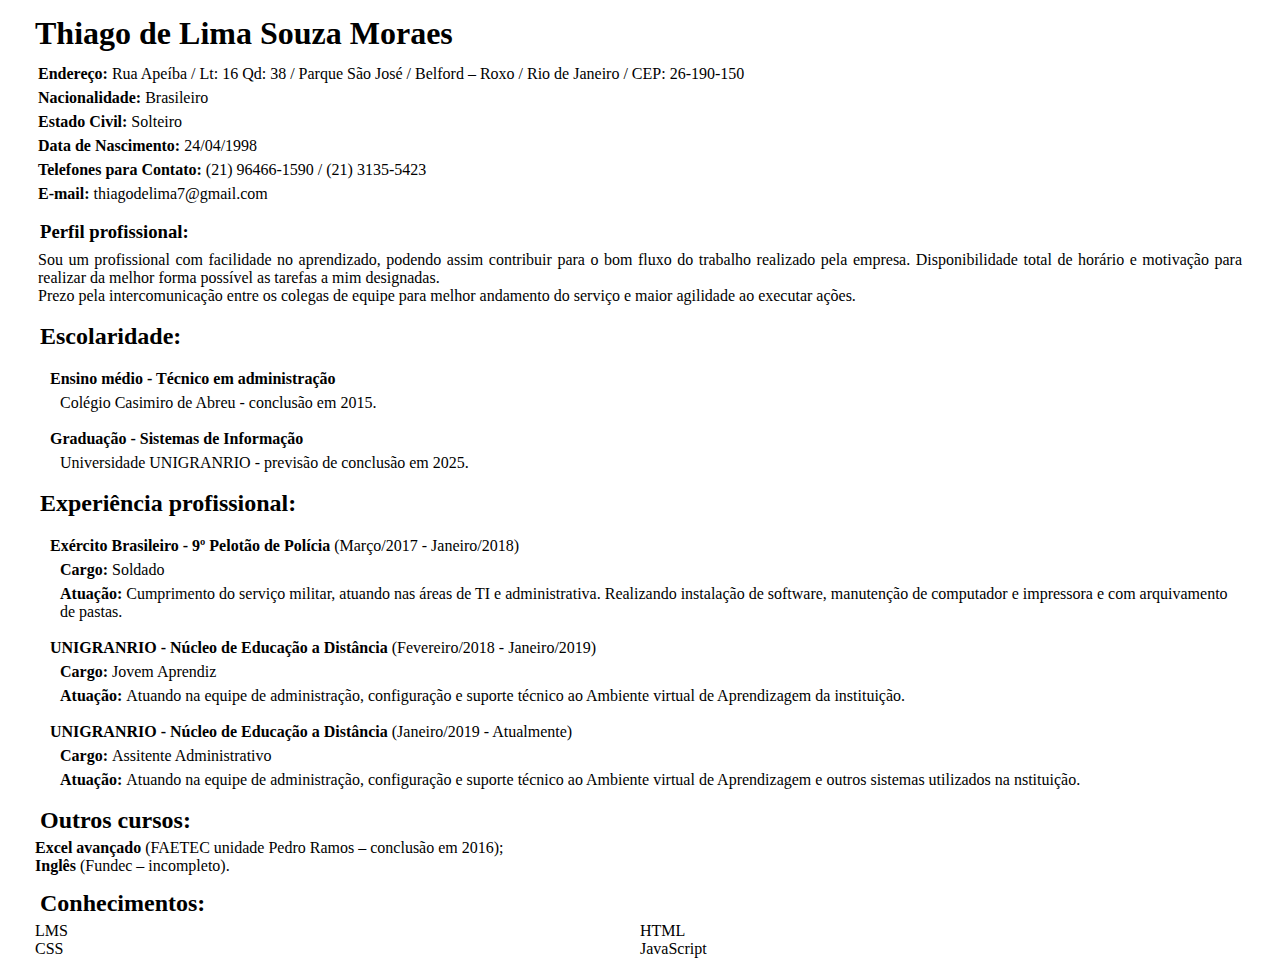
<file: curriculo-main/exportação/curriculo.html>
<!DOCTYPE html>
<html lang="pt-br">
	<head>
		<meta charset="utf-8">
		<title>Currículo Thiago de Lima Souza Moraes</title>
		<link rel="stylesheet" type="text/css" href="css.css">	
	</head>
	<body>
        <h1 class="dono">Thiago de Lima Souza Moraes</h1>
        
        <div class="inf-pessoal">
            <p><b>Endereço: </b>Rua Apeíba / Lt: 16 Qd: 38 / Parque São José / Belford – Roxo / Rio de Janeiro / CEP: 26-190-150</p>
            <p><b>Nacionalidade: </b>Brasileiro</p>
            <p><b>Estado Civil: </b>Solteiro</p>
            <p><b>Data de Nascimento: </b>24/04/1998</p>
            <p><b>Telefones para Contato: </b>(21) 96466-1590 / (21) 3135-5423</p>
            <p><b>E-mail: </b>thiagodelima7@gmail.com</p>

            <h3 class="inf-1">Perfil profissional:</h3>
            <p class="descricao">Sou um profissional com facilidade no aprendizado, podendo assim contribuir para o bom fluxo do trabalho realizado pela empresa. Disponibilidade total de horário e motivação para realizar da melhor forma possível as tarefas a mim designadas.<br>            
                Prezo pela intercomunicação entre os colegas de equipe para melhor andamento do serviço e maior agilidade ao executar ações.</p>
        </div>

        <div class="inf-adicionais">
            <h2 class="cont-inf-ad" id="inf-2">Escolaridade:</h2>
            <ul class="topico-cont-inf-ad">
                <li class="escolaridade"><b>Ensino médio - Técnico em administração</b></li>
                <ul class="sub-topico-cont-inf-ad">
                    <li class="desc-escolaridade">Colégio Casimiro de Abreu - conclusão em 2015.</li>
                </ul>
                <li class="escolaridade"><b>Graduação - Sistemas de Informação</b></li>
                <ul class="sub-topico-cont-inf-ad">
                    <li class="desc-escolaridade">Universidade UNIGRANRIO - previsão de conclusão em 2025.</li>
                </ul>
            </ul>

            <h2 class="cont-inf-ad" id="inf-3">Experiência profissional:</h2>
            <ul class="topico-cont-inf-ad">
                <li class="experiencia"><b>Exército Brasileiro - 9º Pelotão de Polícia </b>(Março/2017 - Janeiro/2018)</li>
                <ul class="sub-topico-cont-inf-ad">
                    <li class="cargo"><b>Cargo: </b>Soldado</li>
                    <li class="atuacao"><b>Atuação: </b>Cumprimento do serviço militar, atuando nas áreas de TI e administrativa. Realizando instalação de software, manutenção de computador e impressora e com arquivamento de pastas.</li>
                </ul>
                <li class="experiencia"><b>UNIGRANRIO - Núcleo de Educação a Distância </b>(Fevereiro/2018 - Janeiro/2019)</li>
                <ul class="sub-topico-cont-inf-ad">
                    <li class="cargo"><b>Cargo: </b>Jovem Aprendiz</li>
                    <li class="atuacao"><b>Atuação: </b>Atuando na equipe de administração, configuração e suporte técnico ao Ambiente virtual de Aprendizagem da instituição.</li>
                </ul>
                <li class="experiencia"><b>UNIGRANRIO - Núcleo de Educação a Distância </b>(Janeiro/2019 - Atualmente)</li>
                <ul class="sub-topico-cont-inf-ad">
                    <li class="cargo"><b>Cargo: </b>Assitente Administrativo</li>
                    <li class="atuacao"><b>Atuação: </b>Atuando na equipe de administração, configuração e suporte técnico ao Ambiente virtual de Aprendizagem e outros sistemas utilizados na nstituição.</li>
                </ul>
            </ul>

            <h2 class="cont-inf-ad" id="inf-4">Outros cursos:</h2>
            <ul class="topico-cont-inf-ad">
                <li><b>Excel avançado </b>(FAETEC unidade Pedro Ramos – conclusão em 2016);</li>
                <li><b>Inglês </b>(Fundec – incompleto). </li>
            </ul>

            <h2 class="cont-inf-ad" id="inf-5">Conhecimentos:</h2>
            <ul class="topico-cont-inf-ad">
                <div class="top-inf-5">
                    <li>LMS</li>
                    <li>HTML</li>
                    <li>CSS</li>
                    <li>JavaScript</li>
                </div>
            </ul>
        </div>
    </body>
</html>
</file>
<file: curriculo-main/css.css>
*{
    padding: 0px;
    margin: 0px;
    box-sizing: border-box;
}
body{
    padding: 15px 35px;
}
ul{
    list-style: none;
}
a{
    text-decoration: none;
}
p{
    padding: 3px;
}


/*nome no topo*/
.dono{
    padding-bottom: 10px;
}


/*inf-pessoal*/
.inf-1{
    padding: 5px;
    padding-top: 15px;
}
.descricao{
    text-align: justify;
}
.nome-link{
    text-align: center;
}


/* inf-adicionais */
.cont-inf-ad{
    padding: 5px;
    padding-top: 15px;
}
.top-inf-5{
    display: grid;
    grid-template-columns: 1fr 1fr;
}


/*infs*/
.experiencia,.escolaridade{
    padding: 3px 0px;
    padding-top: 15px;
    padding-left: 15px;
}


.cargo,.atuacao,.desc-escolaridade{
    padding: 3px;
    padding-left: 25px;
}


/*exportação*/
.exportacao{
    text-align: center;
    padding-top:  20px;
}
</file>
<file: curriculo1-main/css.css>
*{
    padding: 0px;
    margin: 0px;
    box-sizing: border-box;
}
ul{
    list-style: none;
}
a{
    text-decoration: none;
}
p{
    padding: 3px;
}


/* barra de rolagem */
body::-webkit-scrollbar {
    width: 5px;
}  
body::-webkit-scrollbar-track {
    background: #708090; 
    border-left: 1px solid #b0c4de65;     
}  
body::-webkit-scrollbar-thumb {
    background-color: #1E90FF;  
    border-radius: 20px;     
    border: 3px solid #000;
}


/*topo*/
.topo{
    display: inline-flex;
    /* grid-template-columns: 1fr 100fr; */
    background-color: #000;
    padding: 7px 0px;
    position: fixed;
    width: 100%;
    top: 0;
}
.botao-topo{
    border-right: solid 1px #b0c4de65;
}
.cont-nome-topo{
    /* padding-left: 54px; */
    padding-left: 5px;
}
.nome-topo{
    color: #1E90FF;
}


/* menu */
.menu{
    display: none;
    padding-top: 51px;
}
.menu-mostrar{
    display: flex;
}


/* div cont-inf */
.cont-inf{
    padding: 0px 35px;
    padding-top: 51px;
}
.cont-inf-ocultar{
    display: none;
}


/*inf-pessoal*/
/* .nome-dono{
    padding-bottom: 70px;
} */
.inf-1{
    padding: 5px;
    padding-top: 15px;
}
.descricao{
    text-align: justify;
}

.cont-inf-pessoal{
    display: inline-flex;
}
.inf-pessoal{
    text-align: left;
}
.foto-dono{
    width: 220px;
    padding: 10px;
}


/* redes */
.nome-rede{
    text-align: center;
    padding: auto 1px;
}
.redes{
    display: grid;
    grid-template-columns: 1fr 1fr;
    text-align: center;
}


/* inf-adicionais */
.topico-cont-inf{
    display: grid;
    grid-template-columns: 1fr 1fr;
}
.div-top{
    padding: 5px;
    padding-top: 15px;
}


/*infs*/
.experiencia,.escolaridade{
    padding: 3px 0px;
    padding-top: 15px;
    padding-left: 15px;
}


.cargo,.atuacao,.desc-escolaridade{
    padding: 3px;
    padding-left: 25px;
}


/* botão menu */
.nome-botao-menu{
    display: flex;
    font-weight: bolder;
    color: #87CEFA;
    margin: 0px 5px;
}
.nome-botao-menu-hover{
    display: none;
    font-weight: bolder;
    color: #000;
}
.nome-botao-menu-close{
    display: none;
    font-weight: bolder;
    color: #87CEFA;
    margin: 0px 5px;
}


.nome-botao-menu-oculta{
    display: none;
}
.nome-botao-menu-hover-mostra{
    display: flex;
}
.nome-botao-menu-close-mostra{
    display: flex;
}


.nome-botao-menu-close:hover{
    transform: rotate(180deg);
    transition: 0.5s;
    background-color: red;
    border-radius: 50%;
    /* padding: 2px;
    margin: 0px 3px; */
    color: #000;
}


/* botão topo */
.cont-botao-topo{
    position: fixed;
    bottom: 0;
    right: 0;
    padding: 5px;
}
#botao-inicio-pagina{
    color: #fff;
    font-size: 28px;
    padding: 5px;
    background-color: rgba(0, 0, 0, 0.494);
    border-radius: 10px;
}
#botao-inicio-pagina:hover{
    color: #000;    
    background-color: rgba(0, 0, 0, 0.694);
}
</file>
<file: curriculo2-main/css.css>
*{
    padding: 0px;
    margin: 0px;
    box-sizing: border-box;
}
ul{
    list-style: none;
}
a{
    text-decoration: none;
}
p{
    padding: 3px;
}


/* barra de rolagem */
body::-webkit-scrollbar {
    width: 5px;
}  
body::-webkit-scrollbar-track {
    background: #708090; 
    border-left: 1px solid #b0c4de65;     
}  
body::-webkit-scrollbar-thumb {
    background-color: #1E90FF;  
    border-radius: 20px;     
    border: 3px solid #000;
}


/*topo*/
.topo{
    display: inline-flex;
    /* grid-template-columns: 1fr 100fr; */
    background-color: #000;
    padding: 7px 0px;
    position: fixed;
    width: 100%;
    top: 0;
}
.conteudoBotaoTopo{
    border-right: solid 1px #b0c4de65;
}
.conteudoNomeTopo{
    padding-left: 5px;
}
.nomeTopo{
    color: #1E90FF;
}


/* menu */
.conteudoMenu{
    display: none;
    padding-top: 51px;
}
.conteudoMenuOn{
    display: flex;
}


/* div cont-inf */
.cont-inf{
    padding: 0px 35px;
    padding-top: 51px;
}
.cont-inf-ocultar{
    display: none;
}


/*inf-pessoal*/
/* .nome-dono{
    padding-bottom: 70px;
} */
.inf-1{
    padding: 5px;
    padding-top: 15px;
}
.descricao{
    text-align: justify;
}

.cont-inf-pessoal{
    display: inline-flex;
}
.inf-pessoal{
    text-align: left;
}
.foto-dono{
    width: 220px;
    padding: 10px;
}


/* redes */
.nome-rede{
    text-align: center;
    padding: auto 1px;
}
.redes{
    display: grid;
    grid-template-columns: 1fr 1fr;
    text-align: center;
}


/* inf-adicionais */
.topico-cont-inf{
    display: grid;
    grid-template-columns: 1fr 1fr;
}
.div-top{
    padding: 5px;
    padding-top: 15px;
}


/*infs*/
.experiencia,.escolaridade{
    padding: 3px 0px;
    padding-top: 15px;
    padding-left: 15px;
}


.cargo,.atuacao,.desc-escolaridade{
    padding: 3px;
    padding-left: 25px;
}


/* botão menu */
#nomeBotaoMenu{
    display: flex;
    font-weight: bolder;
    color: #87CEFA;
    margin: 0px 5px;
}
#nomeBotaoMenu-hover{
    display: none;
    font-weight: bolder;
    color: #000;
}
#nomeBotaoMenuClose{
    display: none;
    font-weight: bolder;
    color: #87CEFA;
    margin: 0px 5px;
}


#nomeBotaoMenuOculta{
    display: none;
}
#nomeBotaoMenuCloseMostrar{
    display: flex;
}


.nome-botao-menu-close:hover{
    transform: rotate(180deg);
    transition: 0.5s;
    background-color: red;
    border-radius: 50%;
    /* padding: 2px;
    margin: 0px 3px; */
    color: #000;
}


/* botão topo */
.cont-botao-topo{
    position: fixed;
    bottom: 0;
    right: 0;
    padding: 5px;
}
#botao-inicio-pagina{
    color: #fff;
    font-size: 28px;
    padding: 5px;
    background-color: rgba(0, 0, 0, 0.494);
    border-radius: 10px;
}
#botao-inicio-pagina:hover{
    color: #000;    
    background-color: rgba(0, 0, 0, 0.694);
}
</file>
<file: curriculo3-main/css2.css>
*{
    padding: 0px;
    margin: 0px;
    box-sizing: border-box;
    font-family: Arial;
}
ul{
    list-style: none;
}
a{
    text-decoration: none;
}


/* barra de rolagem */
body::-webkit-scrollbar {
    width: 5px;
}  
body::-webkit-scrollbar-track {
    background: #708090;
    border-left: 1px solid #b0c4ded0;     
}  
body::-webkit-scrollbar-thumb {
    background-color: #1E90FF;  
    border-radius: 20px;     
    border: 3px solid #000;
}
/*topo*/
.topo{
    display: flex;
    /* background-color: #000; */
    padding: 7px 0px;
    position: fixed;
    width: 100%;
    height: auto;
    top: 0;
    border-right: solid 2px #b0c4de65;
    border-bottom: solid 2px #b0c4de65;
}
.botaoTopo{
    border-right: solid 2px #b0c4de65;
    margin: auto 5px;
}
#nomeBotaoMenu,#nomeBotaoMenuHover,#nomeBotaoMenuClose{
    font-size: 30px;
}
.nomeTopo{
    color: #1E90FF;
    font-size: 35px;
}


/* menu */
.menu{
    display: none;
    padding-top: 54px;
    height: 100vh;
    width: 100%;
    background-color: #1E90FF;    
    /* background-color: #4285F4; */
}
.menuMostrar{
    display: flex;
    padding-top: 54px;
    height: 100vh;
    width: 100%;
    background-color: #1E90FF; 
}
.menuPagina{
    padding: 5px;
}
.nomeMenuPagina{
    font-size: 20px;
    color: #000;
    font-weight: bolder;
    padding-left: 15px;
}




/*geral*/
.conteudos{
    width: 95%;
    margin: auto;
    background-color: #1E90FF;
    
}
.conteudo:first-child{
    padding-top: 54px;
}


.nomeInformacao{
    font-size: 37px;
    padding-bottom: 40px;
}


/*conteudoInformacoesPessoal*/
#conteudoInformacoesPessoal{
    max-height: 100%;
    min-height: 100vh;
    display: flex;
}

#informacoesPessoal1{
    margin: auto;
}
    .nomeDono{
        font-size: 45px;
    }
    .descriacaoPessoal{
        font-size: 20px;
        padding: 5px 0px;
    }
    .descricaoPerfilProfissional{
        font-size: 20px;
        padding: 5px 0px;
        text-indent: 30px;
        text-align: justify;
    }


#informacoesPessoal2{
    display: flex;
    justify-content: center;
    margin: auto;
}
    #fotoDono{
        width: 50%;
        height: 30%;
        padding: 10px;
    }


/*conteudoRedes*/
#conteudoRedes{
    max-height: 100%;
    min-height: 100vh;
    display: flex;
}
#descricaoConteudoRedes{
    margin: auto;
    justify-items:left;
}
    #redes{
        display: flex;
        justify-content: space-around;
    }


/*conteudoEscolaridade*/
#conteudoEscolaridade{
    max-height: 100%;
    min-height: 100vh;
    display: flex;
}
#descricaoConteudoEscolaridade{
    margin: auto 0px;
}
.escolaridade{
    font-size: 20px;
}
.descricaoEscolaridade{
    font-size: 17px;
    padding: 6px 0px;
    padding-left: 10px;
    padding-bottom: 15px;
}


/*conteudoExperiencia*/
#conteudoExperiencia{
    max-height: 100%;
    min-height: 100vh;
    display: flex;
}

#descricaoConteudoExperiencia{
    margin: auto 0px;
}

.experiencia{
    font-size: 20px;
}
.descricaoExperiencia{
    font-size: 17px;
    padding: 3px 0px;
    padding-left: 10px;
}
#atuacao{
    padding-bottom: 15px;
}


/*conteudoCursos*/
#conteudoCursos{
    max-height: 100%;
    min-height: 100vh;
    display: flex;
}

#descricaoConteudoCursos{
    margin: auto 0px;
}
.curso{
    font-size: 20px;
    padding: 6px 0px;
}




/*conteudoConhecimentos*/
#conteudoConhecimentos{
    max-height: 100%;
    min-height: 100vh;
    display: flex;
}

#descricaoConteudoConhecimentos{
    margin: auto 0px;
}
.topicoConhecimentos{
    display: flex;
    flex-wrap: wrap;
    width: 100%;
}
.conhecimento{
    width: calc(100% / 2);
    padding: 0px calc(25vw / 2);
    align-content: center;
    font-size: 20px;
}

/*conteudoCompetencias*/
#conteudoCompetencias{
    max-height: 100%;
    min-height: 100vh;
    display: flex;
}

#descricaoConteudoCompetencias{
    margin: auto 0px;
}
.topicoCompetencias{
    display: flex;
    flex-wrap: wrap;
    width: 100%;
}
.competencia{
    width: calc(100% / 2);
    padding: 0px calc(25vw / 2);
    align-content: center;
    font-size: 20px;
}

/*conteudoDownload*/
#conteudoDownload{
    max-height: 100%;
    min-height: 100vh;
    display: flex;
}

#descricaoConteudoDownload{
    margin: auto 0px;
}
















/* botão menu */
.nomeBotaoMenu{
    display: flex;
    font-weight: bolder;
    color: #87CEFA;
    margin: 0px 5px;
}
.nomeBotaoMenuHover{
    display: none;
    font-weight: bolder;
    color: #000;
}
.nomeBotaoMenuClose{
    display: none;
    font-weight: bolder;
    color: #87CEFA;
    margin: 0px 5px;
}


.nomeBotaoMenuOcultar{
    display: none;
}
.nomeBotaoMenuHoverMostrar{
    display: flex;
}
.nomeBotaoMenuCloseMostrar{
    display: flex;
}


.nomeBotaoMenuClose:hover{
    transform: rotate(180deg);
    transition: 0.5s;
    background-color: red;
    border-radius: 50%;
    /* padding: 2px;
    margin: 0px 3px; */
    color: #000;
}


/* botão topo */
#conteudoBotaoTopo{
    position: fixed;
    bottom: 0%;
    right: 0%;
    padding: 5px;
}
#botaoInicioPagina{
    color: rgba(255, 255, 255, 0.542);
    font-size: 28px;
    padding: 5px;
    background-color: rgba(0, 0, 0, 0.494);
    border-radius: 10px;
}
#botaoInicioPagina:hover{
    color: #000;    
    background-color: rgba(0, 0, 0, 0.694);
}
</file>
<file: curriculo-main/exportação/css.css>
*{
    padding: 0px;
    margin: 0px;
    box-sizing: border-box;
}
body{
    padding: 15px 35px;
}
ul{
    list-style: none;
}
a{
    text-decoration: none;
}
p{
    padding: 3px;
}


/*nome no topo*/
.dono{
    padding-bottom: 10px;
}


/*inf-pessoal*/
.inf-1{
    padding: 5px;
    padding-top: 15px;
}
.descricao{
    text-align: justify;
}
.nome-link{
    text-align: center;
}


/* inf-adicionais */
.cont-inf-ad{
    padding: 5px;
    padding-top: 15px;
}
.top-inf-5{
    display: grid;
    grid-template-columns: 1fr 1fr;
}


/*infs*/
.experiencia,.escolaridade{
    padding: 3px 0px;
    padding-top: 15px;
    padding-left: 15px;
}


.cargo,.atuacao,.desc-escolaridade{
    padding: 3px;
    padding-left: 25px;
}
</file>
